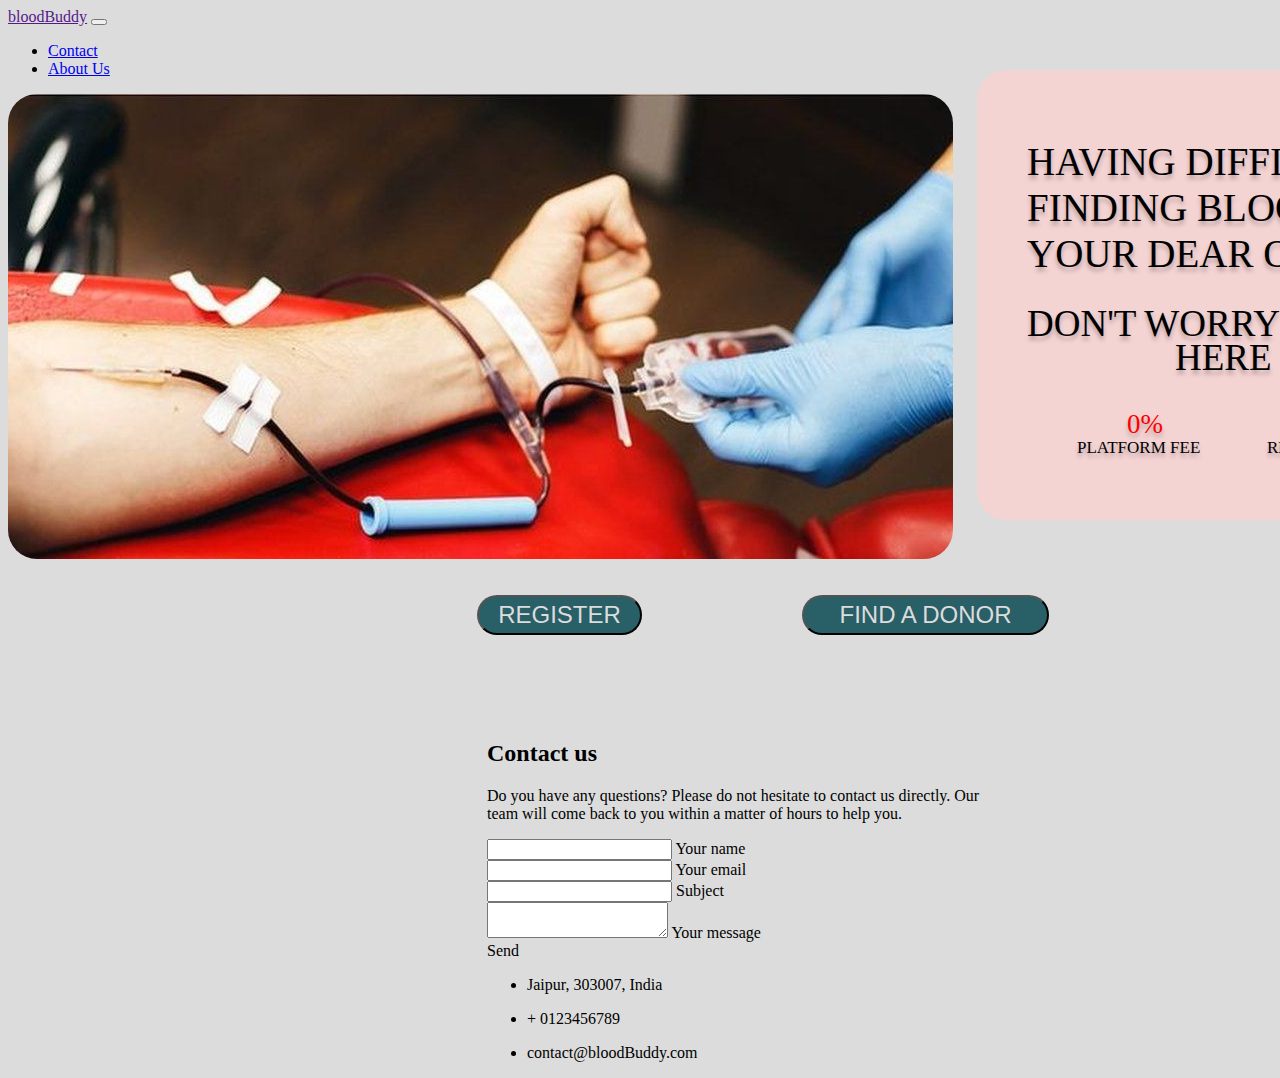
<file: index.html>
<!DOCTYPE html>
<html>
<head>
  <title>bloodBuddy</title>
  <link href="https://cdn.jsdelivr.net/npm/bootstrap@5.1.3/dist/css/bootstrap.min.css" rel="stylesheet" integrity="sha384-1BmE4kWBq78iYhFldvKuhfTAU6auU8tT94WrHftjDbrCEXSU1oBoqyl2QvZ6jIW3" crossorigin="anonymous">
  <link rel="stylesheet" href="style.css">
</head>
<body>

  <nav class="navbar navbar-expand-lg navbar-dark bg-dark">
      <a class="navbar-brand"href="">bloodBuddy</a>
    <button class="navbar-toggler" type="button" data-bs-toggle="collapse" data-bs-target="#navbarTogglerDemo01" aria-controls="navbarTogglerDemo01" aria-expanded="false" aria-label="Toggle navigation">
      <span class="navbar-toggler-icon"></span>
    </button>
    <div class="collapse navbar-collapse" id="navbarTogglerDemo01">


    <ul class="navbar-nav ms-auto">
      <li class="nav-item">
      <a class="nav-link" href="#foot">Contact</a>
      </li>
      <li class="nav-item">
      <a class="nav-link" href="#foot">About Us</a>
      </li>
    </ul>
    </div>
  </nav>
  <div class="a">

  </div>
  <div class="sidebox">
        <p class="diff">HAVING DIFFICULTY IN FINDING BLOOD FOR YOUR DEAR ONES?
        </p>
        <p class="diff1">DON'T WORRY WE ARE <br />&nbsp &nbsp &nbsp &nbsp &nbsp &nbsp &nbsp &nbsp HERE !
        </p>
        <p class="diff2">0% &nbsp &nbsp &nbsp &nbsp &nbsp &nbsp &nbsp &nbsp &nbsp &nbsp &nbsp   1K+
        </p>
        <p class="diff3">
          PLATFORM FEE
        </p>
        <p class="diff4">
          REGISTERED DONORS
        </p>

          <a href="Registration.php">
           <button id="register">REGISTER</button>
         </a>
         <a href="Findadonor.php">
           <button id="find">FIND A DONOR</button>
         </a>


        <div class="foot1">




        <div id="foot">


<section class="mb-4">


    <h2 class="h1-responsive font-weight-bold text-center my-4">Contact us</h2>

    <p class="text-center w-responsive mx-auto mb-5">Do you have any questions? Please do not hesitate to contact us directly. Our team will come back to you within
        a matter of hours to help you.</p>

    <div class="row">


        <div class="col-md-9 mb-md-0 mb-5">
            <form id="contact-form" name="contact-form" action="mail.php" method="POST">


                <div class="row">


                    <div class="col-md-6">
                        <div class="md-form mb-0">
                            <input type="text" id="name" name="name" class="form-control">
                            <label for="name" class="">Your name</label>
                        </div>
                    </div>



                    <div class="col-md-6">
                        <div class="md-form mb-0">
                            <input type="text" id="email" name="email" class="form-control">
                            <label for="email" class="">Your email</label>
                        </div>
                    </div>


                </div>



                <div class="row">
                    <div class="col-md-12">
                        <div class="md-form mb-0">
                            <input type="text" id="subject" name="subject" class="form-control">
                            <label for="subject" class="">Subject</label>
                        </div>
                    </div>
                </div>



                <div class="row">


                    <div class="col-md-12">

                        <div class="md-form">
                            <textarea type="text" id="message" name="message" rows="2" class="form-control md-textarea"></textarea>
                            <label for="message">Your message</label>
                        </div>

                    </div>
                </div>


            </form>

            <div class="text-center text-md-left">
                <a class="btn btn-primary" onclick="document.getElementById('contact-form').submit();">Send</a>
            </div>
            <div class="status"></div>
        </div>



        <div class="col-md-3 text-center">
            <ul class="list-unstyled mb-0">
                <li><i class="fas fa-map-marker-alt fa-2x"></i>
                    <p>Jaipur, 303007, India</p>
                </li>

                <li><i class="fas fa-phone mt-4 fa-2x"></i>
                    <p>+ 0123456789</p>
                </li>

                <li><i class="fas fa-envelope mt-4 fa-2x"></i>
                    <p>contact@bloodBuddy.com</p>
                </li>
            </ul>
        </div>


    </div>

</section>

</div>

</div>


</body>

</html>
</file>
<file: style.css>
body{
  background-color: #DCDCDC;
}
.a{

width: 945px;
height: 465px;
left: 29px;
top: 102px;
background-image:url("bd2.jpeg");
border-radius: 29px;
margin-top: 5px;
}
.sidebox{
       position: absolute;
width: 520px;
height: 450px;
left: 977px;
top: 70px;

background: #F4D3D3;
border-radius: 29px;

   }

 .diff{
   position: absolute;
width: 476px;
height: 406px;
left: 50px;
top: 30px;

font-family: 'Georgia',serif;
font-style: normal;
font-weight: 400;
font-size: 39px;
line-height: 46px;

color: #000000;

text-shadow: 0px 4px 4px rgba(0, 0, 0, 0.25);

   }

   .diff1{
     position: absolute;
width: 476px;
height: 406px;
left: 50px;
top: 200px;

font-family: 'Georgia',serif;
font-style: normal;
font-weight: 400;
font-size: 37px;
line-height: 34px;

color: #000000;

text-shadow: 0px 4px 4px rgba(0, 0, 0, 0.25);

     }

     .diff2{
       position: absolute;
width: 476px;
height: 406px;
left: 150px;
top: 310px;

font-family: 'Lexend Peta';
font-style: normal;
font-weight: 400;
font-size: 27px;
line-height: 34px;

color: #FF0000;

text-shadow: 0px 4px 4px rgba(0, 0, 0, 0.25);

       }
       .diff3{
         position: absolute;
width: 476px;
height: 406px;
left: 100px;
top: 350px;

font-family: 'Lexend Peta';
font-style: normal;
font-weight: 400;
font-size: 17px;
line-height: 21px;



text-shadow: 0px 4px 4px rgba(0, 0, 0, 0.25);
       }
       .diff4{
         position: absolute;
width: 476px;
height: 406px;
left: 290px;
top: 350px;

font-family: 'Lexend Peta';
font-style: normal;
font-weight: 400;
font-size: 17px;
line-height: 21px;

color: #000000;

text-shadow: 0px 4px 4px rgba(0, 0, 0, 0.25);
       }

       #register{
       position: absolute;
width: 231px;
height: 54px;
left: 200px;
top: 315px;

background: #295F66;
border-radius: 21px;

position: absolute;
width: 165px;
height: 40px;
left: -500px;
top: 525px;

font-family: 'Franklin Gothic Medium', 'Arial Narrow', Arial, sans-serif
font-style: normal;
font-weight: 400;
font-size: 24px;
line-height: 30px;
border-radius: 21px;

/* identical to box height */


color: #DCDCDC;


   }
   #register:hover {background-color: #b0c4de;}
   #find{
      position: absolute;
width: 302px;
height: 54px;
left: 609px;
top: 500px;

background: #295F66;
border-radius: 21px;
position: absolute;
width: 247px;
height: 40px;
left: -175px;
top: 525px;

font-family: 'Franklin Gothic Medium', 'Arial Narrow', Arial, sans-serif
font-style: normal;
font-weight: 400;
font-size: 24px;
line-height: 30px;
border-radius: 21px;

/* identical to box height */


color: #DCDCDC;

  }
  #find:hover {background-color:#b0c4de ;}


  #foot{
    position: absolute;
    width:100%;
    margin-top:650px;
    left:-490px;


  }
</file>
